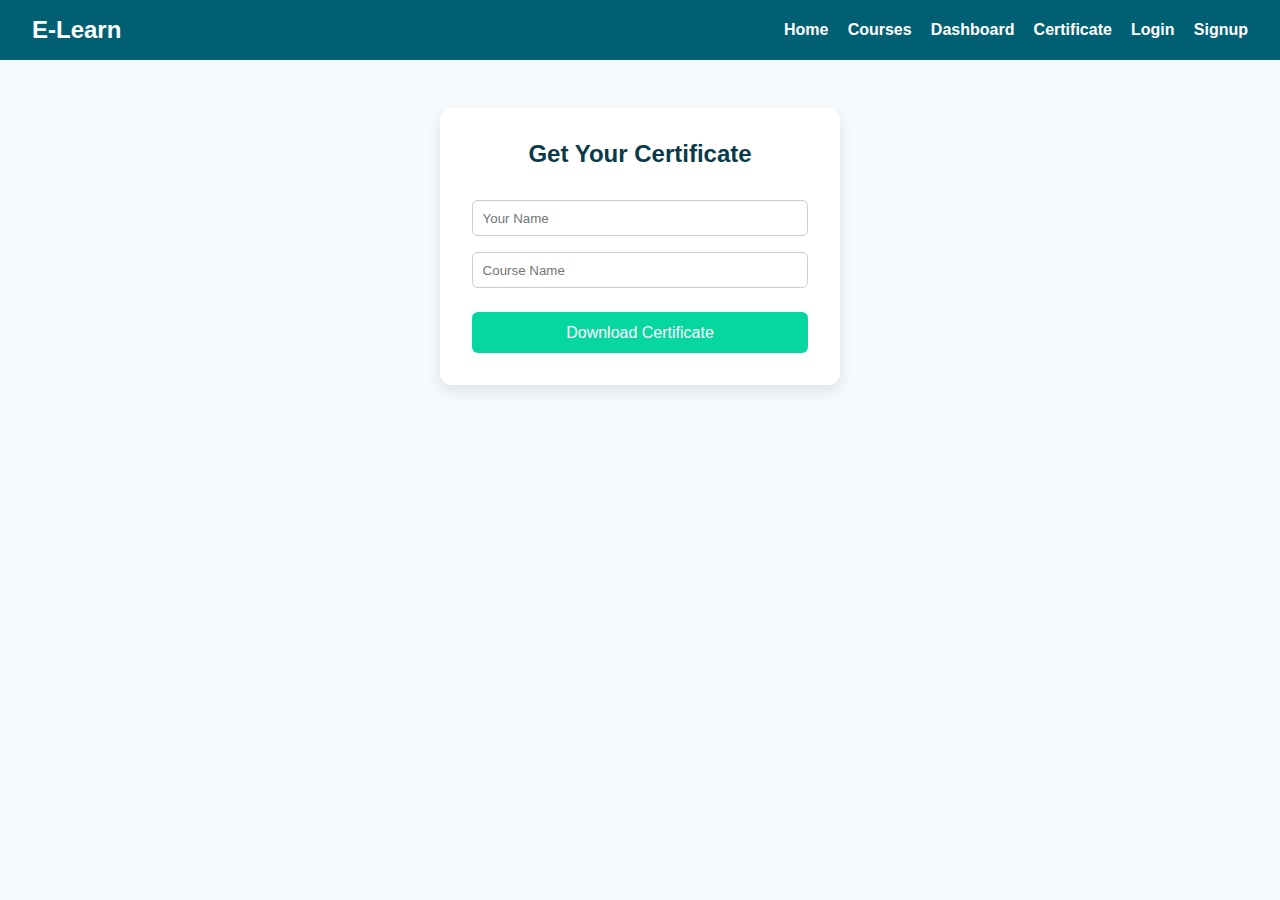
<file: task5/certificate.html>
<!DOCTYPE html>
<html lang="en">
<head>
  <meta charset="UTF-8">
  <title>Download Certificate</title>
  <link rel="stylesheet" href="css/style.css">
  <meta name="viewport" content="width=device-width, initial-scale=1.0">
</head>
<body>

<nav>
  <h1>E-Learn</h1>
  <ul>
    <li><a href="index.html">Home</a></li>
    <li><a href="course.html">Courses</a></li>
    <li><a href="dashboard.html">Dashboard</a></li>
    <li><a href="certificate.html">Certificate</a></li>
    <li><a href="login.html">Login</a></li>
    <li><a href="signup.html">Signup</a></li>
  </ul>
</nav>

<div class="certificate-container">
  <h2>Get Your Certificate</h2>
  <form>
    <input type="text" placeholder="Your Name" required />
    <input type="text" placeholder="Course Name" required />
    <button type="submit">Download Certificate</button>
  </form>
</div>

</body>
</html>
</file>
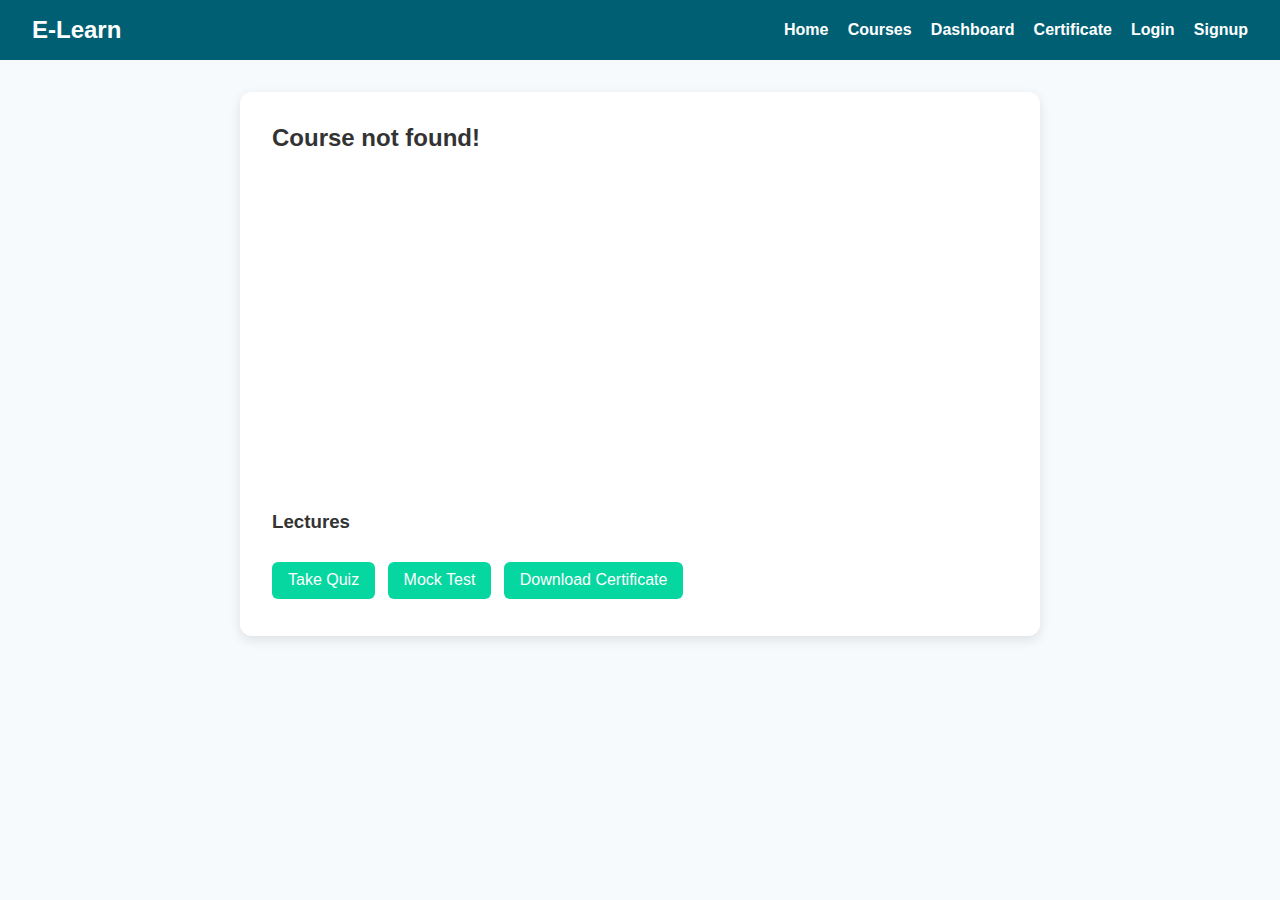
<file: task5/course-detail.html>
<!DOCTYPE html>
<html lang="en">
<head>
  <meta charset="UTF-8" />
  <title>Course Detail</title>
  <meta name="viewport" content="width=device-width, initial-scale=1.0" />
  <link rel="stylesheet" href="css/style.css" />
</head>
<body>

<!-- Navbar -->
<nav>
  <h1>E-Learn</h1>
  <ul>
    <li><a href="index.html">Home</a></li>
    <li><a href="course.html">Courses</a></li>
    <li><a href="dashboard.html">Dashboard</a></li>
    <li><a href="certificate.html">Certificate</a></li>
    <li><a href="login.html">Login</a></li>
    <li><a href="signup.html">Signup</a></li>
  </ul>
</nav>

<!-- Course Detail Section -->
<div class="course-detail fade-in">
  <h2 id="course-title">Loading...</h2>

  <!-- Video -->
  <iframe id="course-video" width="100%" height="315" frameborder="0"
          allowfullscreen style="border-radius:10px; margin-top:1rem;"></iframe>

  <!-- Lecture List -->
  <h3 style="margin-top:1.5rem;">Lectures</h3>
  <ul class="lecture-list" id="lecture-list"></ul>

  <!-- Action Buttons -->
  <div class="button-row">
    <a href="quiz.html" class="btn">Take Quiz</a>
    <a href="mocktest.html" class="btn">Mock Test</a>
    <a href="certificate.html" class="btn">Download Certificate</a>
  </div>
</div>

<script src="js/main.js"></script>
</body>
</html>
</file>
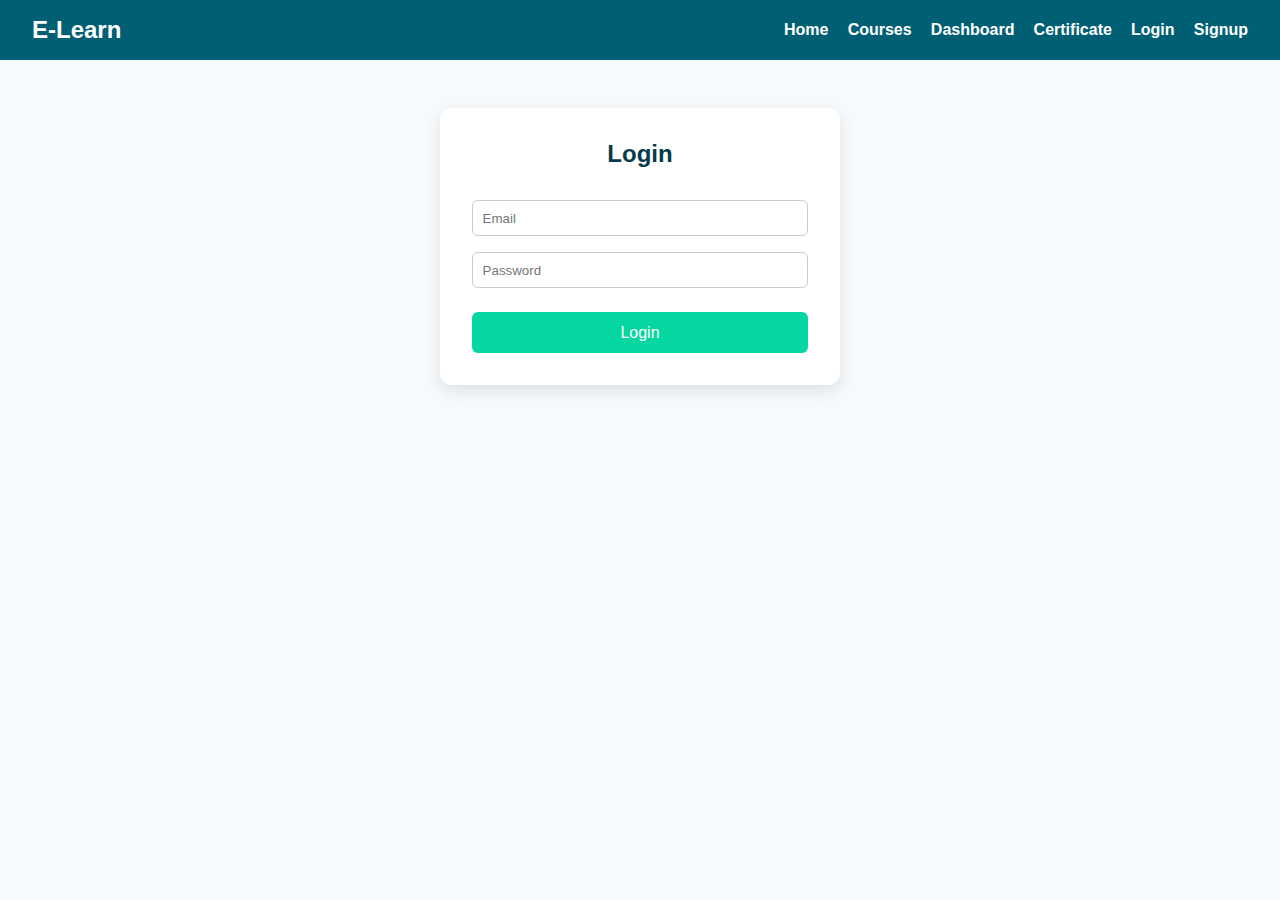
<file: task5/login.html>
<!DOCTYPE html>
<html lang="en">
<head>
  <meta charset="UTF-8">
  <title>Login</title>
  <link rel="stylesheet" href="css/style.css">
  <meta name="viewport" content="width=device-width, initial-scale=1.0">
</head>
<body>

<nav>
  <h1>E-Learn</h1>
  <ul>
    <li><a href="index.html">Home</a></li>
    <li><a href="course.html">Courses</a></li>
    <li><a href="dashboard.html">Dashboard</a></li>
    <li><a href="certificate.html">Certificate</a></li>
    <li><a href="login.html">Login</a></li>
    <li><a href="signup.html">Signup</a></li>
  </ul>
</nav>

<div class="auth-container">
  <h2>Login</h2>
  <form>
    <input type="email" placeholder="Email" required />
    <input type="password" placeholder="Password" required />
    <button type="submit">Login</button>
  </form>
</div>

</body>
</html>
</file>
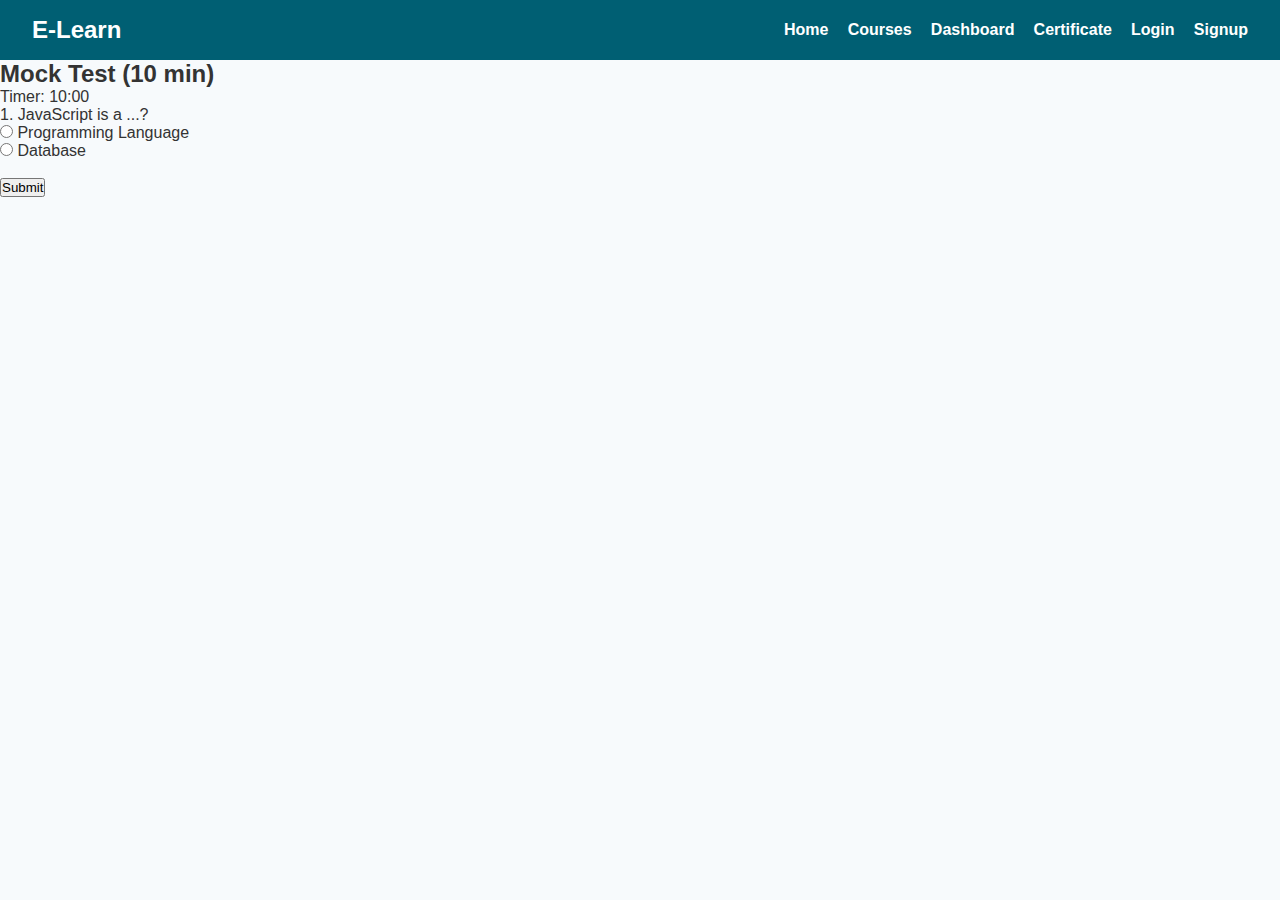
<file: task5/mocktest.html>
<!DOCTYPE html>
<html lang="en">
<head>
  <meta charset="UTF-8">
  <title>Mock Test</title>
  <meta name="viewport" content="width=device-width, initial-scale=1.0" />
  <link rel="stylesheet" href="css/style.css" />
</head>
<body>

  <!-- Navbar -->
  <nav>
    <h1>E-Learn</h1>
    <ul>
      <li><a href="index.html">Home</a></li>
      <li><a href="course.html">Courses</a></li>
      <li><a href="dashboard.html">Dashboard</a></li>
      <li><a href="certificate.html">Certificate</a></li>
      <li><a href="login.html">Login</a></li>
      <li><a href="signup.html">Signup</a></li>
    </ul>
  </nav>

  <div class="mocktest-box">
    <h2>Mock Test (10 min)</h2>
    <p>Timer: <span id="timer">10:00</span></p>

    <p>1. JavaScript is a ...?</p>
    <input type="radio" name="m1" value="a"> Programming Language<br/>
    <input type="radio" name="m1" value="b"> Database<br/><br/>

    <button onclick="submitMockTest()">Submit</button>
    <p id="mockResult"></p>
  </div>

  <script src="js/main.js"></script>
</body>
</html>
</file>
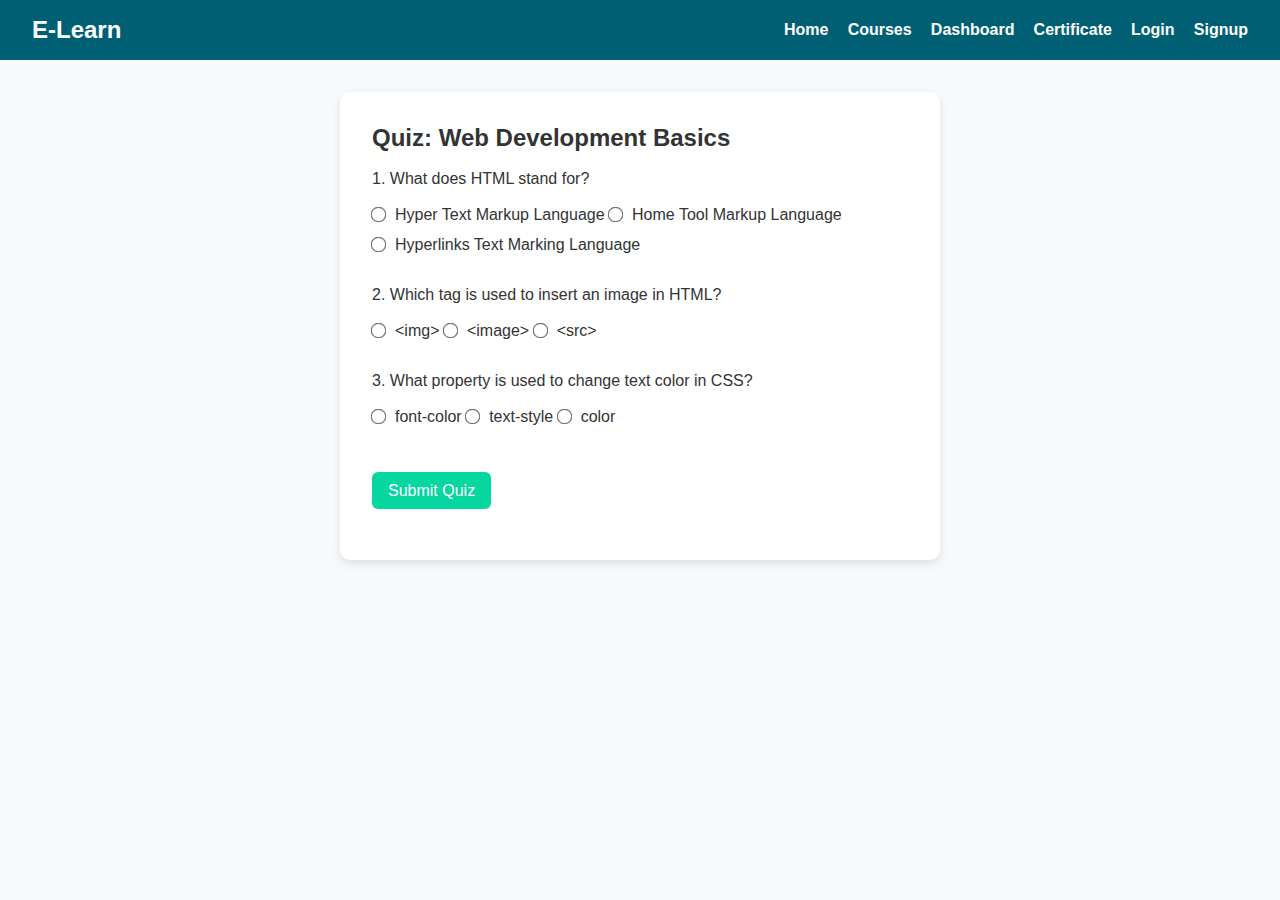
<file: task5/quiz.html>
<!DOCTYPE html>
<html lang="en">
<head>
  <meta charset="UTF-8">
  <title>Quiz</title>
  <meta name="viewport" content="width=device-width, initial-scale=1.0" />
  <link rel="stylesheet" href="css/style.css">
</head>
<body>

<!-- Navbar -->
<nav>
  <h1>E-Learn</h1>
  <ul>
    <li><a href="index.html">Home</a></li>
    <li><a href="course.html">Courses</a></li>
    <li><a href="dashboard.html">Dashboard</a></li>
    <li><a href="certificate.html">Certificate</a></li>
    <li><a href="login.html">Login</a></li>
    <li><a href="signup.html">Signup</a></li>
  </ul>
</nav>

<!-- Quiz Section -->
<div class="quiz-box fade-in">
  <h2>Quiz: Web Development Basics</h2>

  <form id="quizForm">
    <!-- Q1 -->
    <div class="question">
      <p>1. What does HTML stand for?</p>
      <label><input type="radio" name="q1" value="a">Hyper Text Markup Language</label>
      <label><input type="radio" name="q1" value="b">Home Tool Markup Language</label>
      <label><input type="radio" name="q1" value="c">Hyperlinks Text Marking Language</label>
    </div>

    <!-- Q2 -->
    <div class="question">
      <p>2. Which tag is used to insert an image in HTML?</p>
      <label><input type="radio" name="q2" value="a">&lt;img&gt;</label>
      <label><input type="radio" name="q2" value="b">&lt;image&gt;</label>
      <label><input type="radio" name="q2" value="c">&lt;src&gt;</label>
    </div>

    <!-- Q3 -->
    <div class="question">
      <p>3. What property is used to change text color in CSS?</p>
      <label><input type="radio" name="q3" value="a">font-color</label>
      <label><input type="radio" name="q3" value="b">text-style</label>
      <label><input type="radio" name="q3" value="c">color</label>
    </div>

    <button type="submit">Submit Quiz</button>
  </form>

  <div id="result"></div>
</div>

<!-- Script -->
<script>
  document.getElementById("quizForm").addEventListener("submit", function(e) {
    e.preventDefault();

    const correctAnswers = {
      q1: "a",
      q2: "a",
      q3: "c"
    };

    let score = 0;

    for (const q in correctAnswers) {
      const selected = document.querySelector(`input[name="${q}"]:checked`);
      if (selected && selected.value === correctAnswers[q]) {
        score++;
      }
    }

    const total = Object.keys(correctAnswers).length;
    document.getElementById("result").textContent = `🎉 You scored ${score} out of ${total}!`;
  });
</script>

</body>
</html>
</file>
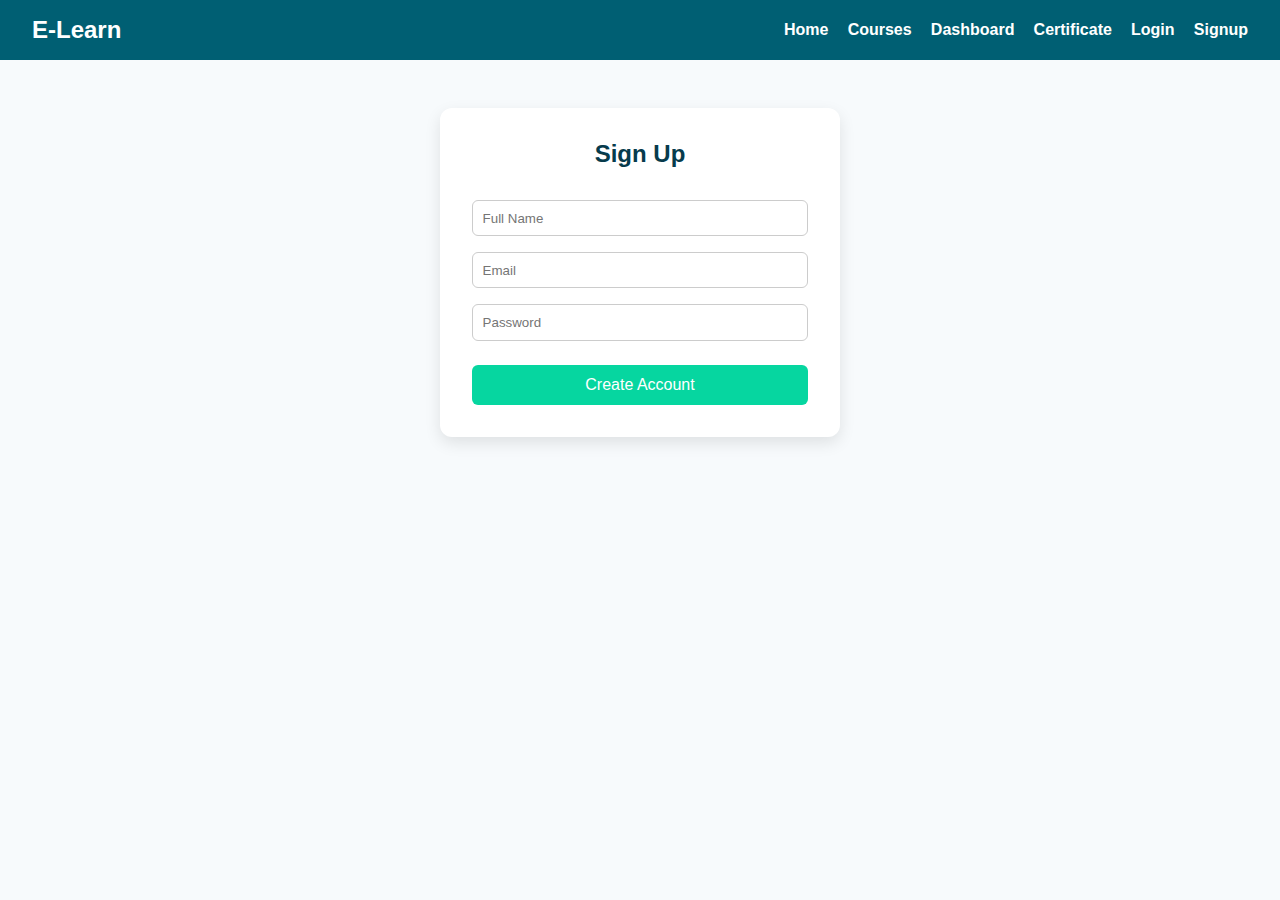
<file: task5/signup.html>
<!DOCTYPE html>
<html lang="en">
<head>
  <meta charset="UTF-8">
  <title>Signup</title>
  <link rel="stylesheet" href="css/style.css">
  <meta name="viewport" content="width=device-width, initial-scale=1.0">
</head>
<body>

<nav>
  <h1>E-Learn</h1>
  <ul>
    <li><a href="index.html">Home</a></li>
    <li><a href="course.html">Courses</a></li>
    <li><a href="dashboard.html">Dashboard</a></li>
    <li><a href="certificate.html">Certificate</a></li>
    <li><a href="login.html">Login</a></li>
    <li><a href="signup.html">Signup</a></li>
  </ul>
</nav>

<div class="auth-container">
  <h2>Sign Up</h2>
  <form>
    <input type="text" placeholder="Full Name" required />
    <input type="email" placeholder="Email" required />
    <input type="password" placeholder="Password" required />
    <button type="submit">Create Account</button>
  </form>
</div>

</body>
</html>
</file>
<file: task5/css/style.css>
/* ===== RESET ===== */
* {
  margin: 0;
  padding: 0;
  box-sizing: border-box;
}

body {
  font-family: 'Segoe UI', sans-serif;
  background: #f7fafc;
  color: #333;
}

/* ===== NAVBAR ===== */
nav {
  background: #005f73;
  padding: 1rem 2rem;
  color: white;
  display: flex;
  justify-content: space-between;
  align-items: center;
  flex-wrap: wrap;
}

nav h1 {
  font-size: 24px;
}

nav ul {
  list-style: none;
  display: flex;
  flex-wrap: wrap;
  gap: 1.2rem;
}

nav ul li a {
  color: white;
  text-decoration: none;
  font-weight: 600;
  transition: 0.3s;
}

nav ul li a:hover {
  color: #ffd166;
}

/* ===== HERO SECTION (HOME) ===== */
.hero {
  background: url('https://images.unsplash.com/photo-1559027615-cd38245f6ee8') no-repeat center center/cover;
  height: 400px;
  display: flex;
  justify-content: center;
  align-items: center;
  color: white;
  text-align: center;
  padding: 2rem;
  position: relative;
}

.hero::before {
  content: "";
  position: absolute;
  top: 0; left: 0; right: 0; bottom: 0;
  background-color: rgba(0,0,0,0.6);
  z-index: 1;
}

.hero h2 {
  z-index: 2;
  font-size: 2.5rem;
  line-height: 1.3;
  max-width: 700px;
}

/* ===== SECTION HEADINGS ===== */
section h2 {
  text-align: center;
  margin-top: 1.5rem;
  color: #073b4c;
}

/* ===== COURSE CARDS ===== */
.courses {
  padding: 2rem;
}

.course-list {
  display: grid;
  grid-template-columns: repeat(auto-fit, minmax(250px, 1fr));
  gap: 2rem;
  margin-top: 1.5rem;
}

.card {
  background: white;
  padding: 1rem;
  border-radius: 12px;
  box-shadow: 0 4px 10px rgba(0, 0, 0, 0.1);
  transition: 0.3s ease;
}

.card img {
  width: 100%;
  height: 160px;
  object-fit: cover;
  border-radius: 8px;
  margin-bottom: 0.5rem;
}

.card h4 {
  margin: 0.5rem 0;
  color: #073b4c;
}

.card p {
  margin-bottom: 0.5rem;
}

.card a {
  display: inline-block;
  background: #06d6a0;
  color: white;
  padding: 0.5rem 1rem;
  border-radius: 6px;
  text-decoration: none;
  transition: 0.3s;
}

.card a:hover {
  background: #118ab2;
}

.card:hover {
  transform: scale(1.02);
}

/* ===== COURSE DETAIL PAGE ===== */
.course-detail {
  background: white;
  max-width: 800px;
  margin: 2rem auto;
  padding: 2rem;
  border-radius: 12px;
  box-shadow: 0 4px 12px rgba(0, 0, 0, 0.1);
}

.lecture-list {
  list-style: none;
  padding-left: 1rem;
  margin: 1rem 0;
}

.lecture-list li {
  margin-bottom: 0.6rem;
  font-size: 1rem;
}

.button-row {
  margin-top: 1.5rem;
}

.btn {
  background: #06d6a0;
  color: white;
  text-decoration: none;
  padding: 0.6rem 1rem;
  margin: 0.3rem 0.5rem 0.3rem 0;
  border-radius: 6px;
  display: inline-block;
  transition: 0.3s;
}

.btn:hover {
  background: #118ab2;
}

/* ===== QUIZ PAGE (Scoped) ===== */
.quiz-box {
  background: white;
  max-width: 600px;
  margin: 2rem auto;
  padding: 2rem;
  border-radius: 10px;
  box-shadow: 0 4px 10px rgba(0,0,0,0.1);
}

.quiz-box h2 {
  margin-bottom: 1rem;
}

.quiz-box .question {
  margin-bottom: 1.5rem;
}

.quiz-box .question p {
  font-weight: 500;
  margin-bottom: 0.6rem;
  line-height: 1.4;
}

.quiz-box .question label {
  display: inline-flex;
  align-items: center;
  gap: 10px;
  font-size: 1rem;
  margin: 6px 0;
  cursor: pointer;
}

.quiz-box .question input[type="radio"] {
  margin: 0;
  transform: scale(1.2);
}

.quiz-box button {
  background-color: #06d6a0;
  color: white;
  padding: 0.6rem 1rem;
  border: none;
  border-radius: 6px;
  font-size: 1rem;
  cursor: pointer;
  margin-top: 1rem;
  transition: 0.3s;
}

.quiz-box button:hover {
  background-color: #118ab2;
}

#result {
  margin-top: 1.2rem;
  font-weight: bold;
  color: green;
  text-align: center;
}

/* ===== LOGIN / SIGNUP / CERTIFICATE CARDS ===== */
.auth-container,
.certificate-container {
  background: white;
  padding: 2rem;
  max-width: 400px;
  margin: 3rem auto;
  border-radius: 12px;
  box-shadow: 0 6px 16px rgba(0, 0, 0, 0.1);
}

.auth-container h2,
.certificate-container h2 {
  text-align: center;
  margin-bottom: 1.5rem;
  color: #073b4c;
}

.auth-container input,
.certificate-container input {
  width: 100%;
  padding: 0.6rem;
  margin: 0.5rem 0;
  border-radius: 6px;
  border: 1px solid #ccc;
}

.auth-container button,
.certificate-container button {
  width: 100%;
  background: #06d6a0;
  color: white;
  border: none;
  padding: 0.7rem;
  border-radius: 6px;
  font-size: 1rem;
  cursor: pointer;
  margin-top: 1rem;
}

.auth-container button:hover,
.certificate-container button:hover {
  background: #118ab2;
}

/* ===== ANIMATIONS ===== */
@keyframes fadeIn {
  from { opacity: 0; transform: translateY(-20px); }
  to { opacity: 1; transform: translateY(0); }
}

.fade-in {
  animation: fadeIn 0.8s ease-in-out;
}

/* ===== RESPONSIVE ===== */
@media (max-width: 768px) {
  nav ul {
    flex-direction: column;
    align-items: flex-start;
  }

  .card img {
    height: 140px;
  }

  .hero h2 {
    font-size: 1.8rem;
  }
}
</file>
